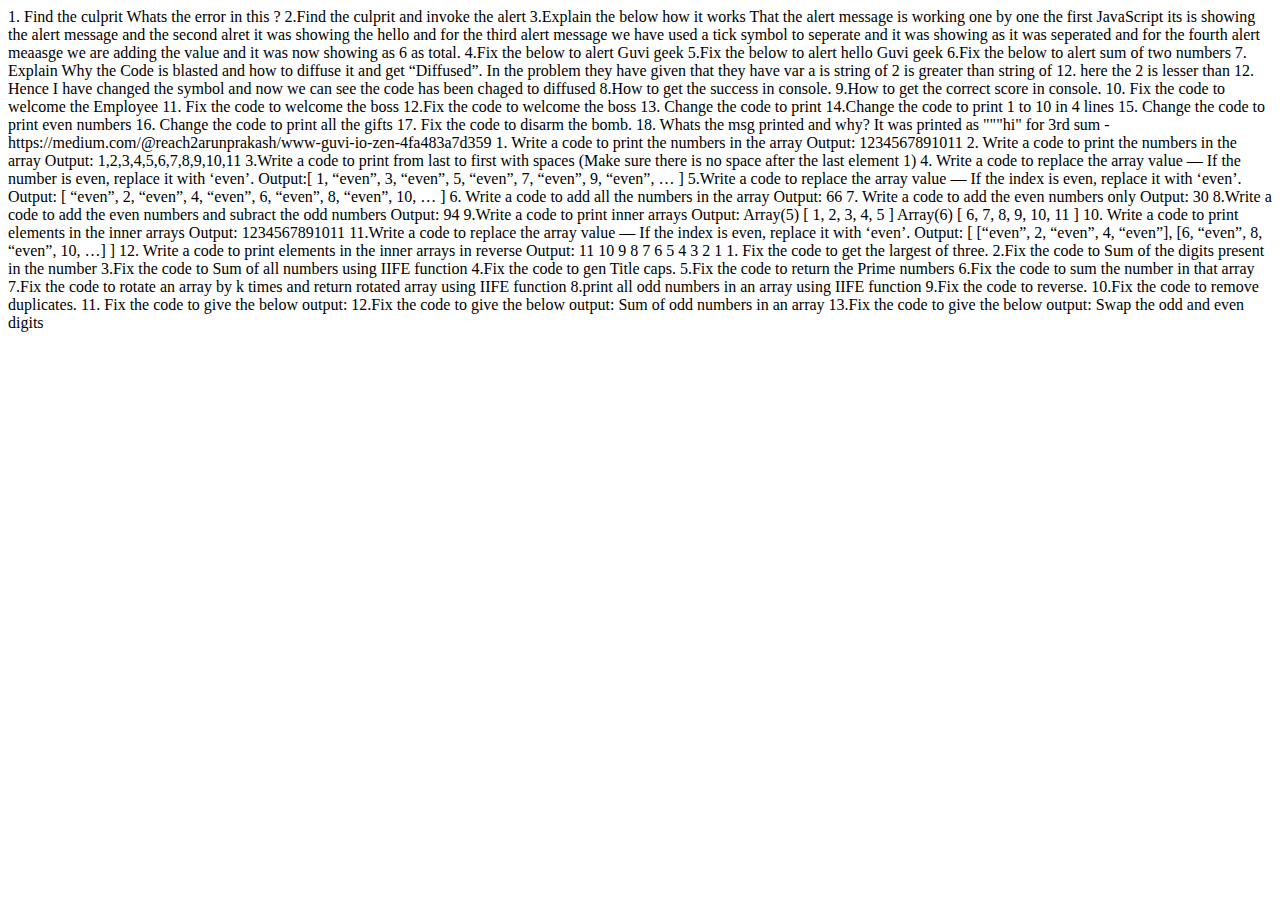
<file: class.html>
1. Find the culprit 
<!DOCTYPE html>
<html>
    <head></head>
<body>
 <script>
 alert( "“I m JavaScript! “")
 </script>
 Whats the error in this ?
</body>
</html> 

 2.Find the culprit and invoke the alert 
 <!DOCTYPE html>
<html>
<head></head>
<body>
 <script>
    alert("“I’m invoked!”")
    </script>
</body>
</html> 

 3.Explain the below how it works
<!DOCTYPE html>
<html>
    <head>
    </head>
<body>
 <script>
alert("I'm JavaScript!");
alert('Hello') // this line is not having semicolon
alert(`Wor
ld`)
alert(3 +
1
+ 2); // this is multiple line code and its working
 </script>
</body>
</html>

That the alert message is working one by one the first JavaScript its is showing the alert message and the second alret it was showing the hello and for the third alert message we have used a tick symbol to seperate and it was showing as it was seperated and for the fourth alert meaasge we are adding the value and it was now showing as 6 as total.

 4.Fix the below to alert Guvi geek 
 <!DOCTYPE html>
<html>
<body>
 <script>
let admin=9, fname=10.5; 
fname = "Guvi";
lname = "geek"
admin = fname+lname;
alert( admin ); // "Guvi geek"
</script>
</body>
</html> 


 5.Fix the below to alert hello Guvi geek 
 <!DOCTYPE html>
<html>
<body>
 <script>
    let fname=10.5; 
fname = "Guvi";
lname = "geek"
let name = fname+lname;
alert( `hello ${name}` );
 </script>
</body>
</html> 

 6.Fix the below to alert sum of two numbers 
 <!DOCTYPE html>
<html>
<body>
 <script>
let a = +prompt("First number?");
let b = +prompt("Second number?");
alert(a +b);
 </script>
</body>
</html> 

 7. Explain Why the Code is blasted and how to diffuse it and get “Diffused”.

<!DOCTYPE html>
<html>
<body>
 <script>
    var a = "2" < "12";
//Don't touch below this
if (a) {
  console.log("Code is Blasted")
}
else
{
  console.log("Diffused") 
}
 </script>
</body>
</html>
In the problem they have given that they have var a is string of 2 is greater than string of 12.
here the 2 is lesser than 12. Hence I have changed the symbol and now we can see the code has been chaged to diffused 


8.How to get the success in console.
<!DOCTYPE html>
<html>
<body>
 <script>
    let a = "5"<"0";
//Don't modify any code below this
if (a) {
 console.log( 'OMG it works for any number inc 0' );
}
else
{
 console.log( "Success" );
}
 </script>
</body>
</html>

9.How to get the correct score in console.
<!DOCTYPE html>
<html>
<body>
 <script>
let value=4;
if (value === 4) {
      console.log("You hit a Four");
} else if (value === 6) {
      console.log("You hit a Six");
} else {
      console.log("I couldn't figure out");
}
 </script>
</body>
</html>

10. Fix the code to welcome the Employee

<!DOCTYPE html>
<html>
<body>
 <script>
let login = 'Employee';
let message = (login == 'Employee') ? 'Welcome': (login == 'Director') ? 'Greetings' : (login == '') ? 'No login' :'';
console.log(message);
 </script>
</body>
</html>

11. Fix the code to welcome the boss
<!DOCTYPE html>
<html>
<body>
 <script>
// You cant change the value of the msg
let message;
let msg= 2>0;
if (null || 2 || undefined )
{
 message = "welcome boss";
}
else
{
 message = "Go away";
}
console.log(message);
 </script>
</body>
</html>

12.Fix the code to welcome the boss
<!DOCTYPE html>
<html>
<body>
 <script>
let message;
let lock = 2;
//Dont change any code below this
if(lock && " " || undefined )
{
   "Go away";
}
else
{
 "welcome";
}
console.log(message);
 </script>
</body>
</html>

13. Change the code to print
<!DOCTYPE html>
<html>
<body>
 <script>
    //You can change only 2 characters
let i = 3;
while (i) {
  console.log( --i+1 );
}
 </script>
</body>
</html>

14.Change the code to print 1 to 10 in 4 lines

 <!DOCTYPE html>
<html>
<body>
 <script>
    let num = 10
for(let i=1;i<=num; i++){
     console.log(i);
}
 </script>
</body>
</html>

15. Change the code to print even numbers
<!DOCTYPE html>
<html>
<body>
 <script>
for (let num = 2; num <= 20; num += 1) {
    if([num] % 2==0)
  console.log(num)
}
 </script>
</body>
</html>

16. Change the code to print all the gifts
<!DOCTYPE html>
<html>
<body>
 <script>
    let gifts = ["teddy bear", "drone", "doll"];
for (let i = 0; i < 3; i++) {
  console.log(`Wrapped ${gifts[i]} and added a bow!`);
}
 </script>
</body>
</html>

17. Fix the code to disarm the bomb.
<!DOCTYPE html>
<html>
<body>
 <script>
    let countdown = 100;
while (countdown > 0) {
  countdown--;
  if(countdown == 0)
  {
   console.log("disarm the bomb");
  }
}
 </script>
</body>
</html>

18. Whats the msg printed and why?

<!DOCTYPE html>
<html>
<body>
 <script>
    var lemein = "“0”";
var lemeout = 0;
var msg = "“”";
if (lemein) {
 msg += "“hi”";
 }
if (lemeout) {
 msg += "‘Hello’";
}
console.log(msg);
 </script>
</body>
</html> 

It was printed as """hi" 


 for 3rd sum - https://medium.com/@reach2arunprakash/www-guvi-io-zen-4fa483a7d359

1. Write a code to print the numbers in the array
Output: 1234567891011
<!DOCTYPE html>
<html>
<body>
 <script>
 var numsArr = [ 1, 2, 3, 4, 5, 6, 7, 8, 9, 10, 11];
var new_string = "";
 
for (var i = 0; i < 11; i++) {
 new_string += numsArr[i] 
}
console.log(new_string);
 </script>
</body>
</html> 

 2. Write a code to print the numbers in the array
Output: 1,2,3,4,5,6,7,8,9,10,11
<!DOCTYPE html>
<html>
<body>
 <script>
 var numsArr = [ 1, 2, 3, 4, 5, 6, 7, 8, 9, 10, 11];
var new_string = "";
 
for (var i = 0; i < 11; i++) {
 new_string += numsArr[i] }

console.log(new_string);
 </script>
</body>
</html> 

3.Write a code to print from last to first with spaces (Make sure there is no space after the last element 1)
 <!DOCTYPE html>
<html>
<body>
 <script>
   var numsArr = [ 1, 2, 3, 4, 5, 6, 7, 8, 9, 10, 11];
  var new_string = "";
 for (var i = 10; i >= 0; i -- ) {
  new_string += numsArr[i] + " " ;
 }
 console.log(new_string);
 </script>
</body>
</html> 

 4. Write a code to replace the array value — If the number is even, replace it with ‘even’.
  Output:[ 1, “even”, 3, “even”, 5, “even”, 7, “even”, 9, “even”, … ]
<!DOCTYPE html>
<html>
<body>
 <script>
  var numsArr = [ 1, 2, 3, 4, 5, 6, 7, 8, 9, 10, 11];
for (var i = 0; i <=10; i++) {
 if(numsArr[i] %2 == 0 )
 {
 numsArr[i] = "even"
 }
}
console.log(numsArr);
 </script>
</body>
</html> 

5.Write a code to replace the array value — If the index is even, replace it with ‘even’.
Output: [ “even”, 2, “even”, 4, “even”, 6, “even”, 8, “even”, 10, … ]
<!DOCTYPE html>
<html>
<body>
 <script>
  var numsArr = [ 1, 2, 3, 4, 5, 6, 7, 8, 9, 10, 11];
for (var i = 0; i <=10; i++) {
 if(numsArr[i] %2 != 0 )
 {
 numsArr[i] = "even"
 }
}
console.log(numsArr);
 </script>
</body>
</html>

 6. Write a code to add all the numbers in the array
Output: 66
<!DOCTYPE html>
<html>
<body>
 <script>
  var numsArr = [ 1, 2, 3, 4, 5, 6, 7, 8, 9, 10, 11];
  var sum=0;
  for(let i=0;i<numsArr.length; i++){
   sum+=numsArr[i];
  } console.log(sum)
 </script>
</body>
</html>

 7. Write a code to add the even numbers only
Output: 30
<!DOCTYPE html>
<html>
<body>
 <script>
  var numsArr = [ 1, 2, 3, 4, 5, 6, 7, 8, 9, 10, 11];
var sum=0;
for (var i = 0; i <10; i++) {
 if(numsArr[i]%2==0)
 sum += numsArr[i]
}
console.log(sum);
 </script>
</body>
</html>  

 8.Write a code to add the even numbers and subract the odd numbers
Output: 94
<!DOCTYPE html>
<html>
<body>
 <script>
var numsArr = [ 1, 2, 3, 4, 5, 6, 7, 8, 9, 10, 11];
var sum=100;
for (var i = 0; i <=10; i++) {
 if(numsArr[i]%2!=0);
 {
 sum += numsArr[i];
 }else{
  sum -= numsArr[i]
 }
 }
console.log(sum);
</script>
</body>
</html> 

 9.Write a code to print inner arrays
Output:
Array(5) [ 1, 2, 3, 4, 5 ]
Array(6) [ 6, 7, 8, 9, 10, 11 ]
<!DOCTYPE html>
<html>
<body>
 <script>
  let numsArr =[1, 2, 3, 4, 5]
  let numsArr1=[ 6, 7, 8, 9, 10, 11];
for (var i = 0; i < numsArr.length; i++); {
 console.log( "Array",numsArr)
 console.log("Array",numsArr1)
}
 </script>
</body>
</html> 
 
10. Write a code to print elements in the inner arrays
Output: 1234567891011
<!DOCTYPE html>
<html>
<body>
 <script>
  var numsArr = [[1, 2, 3, 4, 5],[ 6, 7, 8, 9, 10, 11]];
  var add=numsArr[0].concat(numsArr[1])
  console.log(add)
 </script>
</body>
</html> 


11.Write a code to replace the array value — If the index is even, replace it with ‘even’.
Output: [ [“even”, 2, “even”, 4, “even”], [6, “even”, 8, “even”, 10, …] ]
<!DOCTYPE html>
<html>
<body>
 <script>
  var numsArr = [[1, 2, 3, 4, 5],[ 6, 7, 8, 9, 10, 11]];
  var add=numsArr[0].concat(numsArr[1])
 var sum;
 for (var i = 0; i <=10; i++) {
 if(add[i] %2 != 0 )
 {
 add[i] = "even"
 }
}
console.log(add);

 </script>
</body>
</html> 

 12. Write a code to print elements in the inner arrays in reverse
Output: 11 10 9 8 7 6 5 4 3 2 1
<!DOCTYPE html>
<html>
<body>
 <script>
  var numsArr = [[1, 2, 3, 4, 5],[ 6, 7, 8, 9, 10, 11]];
  var add=numsArr[0].concat(numsArr[1])
  for (var i = 10; i >=0; i--){
    console.log(add[i])
  }
 </script>
</body>
</html> 

<!-- https://medium.com/@reach2arunprakash/guvi-zen-simple-debugging-tasks-adcdc2d3249d -->

 1. Fix the code to get the largest of three.
<!DOCTYPE html>
<html>
<body>
 <script>
  aa = (f,s,t) => {
 if(f>s &&f>t){
 console.log(f)}
 else if(s>f && s>t){
 console.log(s)}
 else{
 console.log(t)}
}
aa(1,2,3);
 </script>
</body>
</html> 

 2.Fix the code to Sum of the digits present in the number
<!DOCTYPE html>
<html>
<body>
 <script>
  let n = 123;
console.log(add(n));
function add(n){
let sum = 10;
for(var i=0;i<n.length;i++){
 sum+=n[i]
 }
 return sum;
}
 </script>
</body>
</html> 

3.Fix the code to Sum of all numbers using IIFE function
 <!DOCTYPE html>
<html>
<body>
 <script>
const arr=[9,8,5,6,4,3,2,1];
  (function() {
 let sum = 0;
 for (var i = 0; i <= arr.length; i++);{
 sum += arr[i];
 }
 console.log(sum);
 return sum;
})();
 </script>
</body>
</html> 

4.Fix the code to gen Title caps.
 <!DOCTYPE html>
<html>
<body>
 <script>
  var arr = ["guvi", "geek", "zen", "fullstack"];
var ano = function(arro) {
  var arro=String.toLowercase().splice(",");
 for (let i = 0; i <= arro.length; i++) {
  arro[i]=arro[i][0].toUpperCase() + arro[i].slice(1)
  console.log(arro.join(" "))
 return arro
 }}
ano("guvi" ,"geek", "zen", "fullstack");
 </script>
</body>
</html>

5.Fix the code to return the Prime numbers
 <html>
<body>
 <script>
  const newArray=[1,3,2,5,10];
const myPrime=newArray.filter(num=>{
 for(let i=2;i<Math.sqrt(newArray);i+1){
 if(num%i===0)
 {
 return true;
 }
 }
 return num===1;
});
console.log(myPrime);
 </script>
</body>
</html> 

 6.Fix the code to sum the number in that array
<!DOCTYPE html>
<html>
<body>
 <script>
  const num = [10, 20, 30, 40,50,60,70,80,90,100] 
const sum = (a, b) =>
 a + b
const sumval = num.reduce(sum)
console.log(sumval);
 </script>
</body>
</html> 

7.Fix the code to rotate an array by k times and return rotated array using IIFE function
 <!DOCTYPE html>
<html>
<body>
 <script>
 var arr = [1, 2, 3, 6, 8, 6, 1, 9, 10, 12, 13];
  var k = 3;
  k = arr.length % k;
  (function() {
   arr = {};
   out = arr.slice(k + 1, arr.length);
   var count = out.length;
   for (var i = 0; i < k + 1; i++) {
   out[count] = arr[i];
   count += 1;
   }
   console.log(out);})();
   </script>
</body>
</html> 

 8.print all odd numbers in an array using IIFE function
<!DOCTYPE html>
<html>
<body>
 <script>
var arr = [1, 2, 3, 5, 7, 79, 7, 2, 6, 9, 4];
(function() {
 for (var i = 0; i < arr.length; i++) {
 if (arr[i] % 2 != 0) {
 console.log(arr[i]);
 }}
})();
</script>
</body>
</html> 

 9.Fix the code to reverse.
<!DOCTYPE html>
<html>
<body>
 <script>(function(str){
  str1 = str.split("").reverse().join("");
  console.log(str1); 
 })("abcd")
 </script>
</body>
</html> 

10.Fix the code to remove duplicates.
 <!DOCTYPE html>
<html>
<body>
 <script> 
  (function(array){
  let dup = [...new Set(array)];
  console.log(dup);
 })
  (["“guvi”","”geek”","”guvi”","”duplicate”","”geeK”"])
 </script>
</body>
</html> 

 11. Fix the code to give the below output:
<!DOCTYPE html>
<html>
<body>
 <script>
var array =[[["“firstname”","”vasanth”"],["“lastname”","”Raje”"],["“age”",24],["“role”","”JSWizard”"]],[["“firstname”","”Sri”"],["“lastname”","”Devi”"],["“age”",28],["“role”", "“Coder”"]]];
var final=[]
while(array.length!=0)
{
 var outer_remove = array.shift();
 
 while(outer_remove.length!=0)
 {
 var inner_remove = outer_remove.shift()
 var key = inner_remove[0]
 var value =inner_remove[1]
 new_object[key]=value
 }
 final.push(new_object)
}
</script>
</body>
</html> 


12.Fix the code to give the below output:
Sum of odd numbers in an array
 <!DOCTYPE html>
<html>
<body>
 <script>
  var as=[12,34,5,6,2,56,6,2,1];
var s=as.reduce(function(a,c){
 if(c%2!=0)
 {
 return a+c;
 }
 return a;});
console.log(s);
 </script>
</body>
</html>  

13.Fix the code to give the below output:
Swap the odd and even digits
 <!DOCTYPE html>
<html>
<body>
 <script>aa = data=>{
  var a=data;
 for(i=0;i<a.length-1;i++){
  var l="";
  var s=a[i+1]
  var b=a[i]
  l+=s
  l+=b
  i=i+1
 }
 if((a.length%2)!=0){
  l+=a[a.length-1]
 }
 console.log(l);
 }
 aa("1234");</script>
</body>
</html>
</file>
